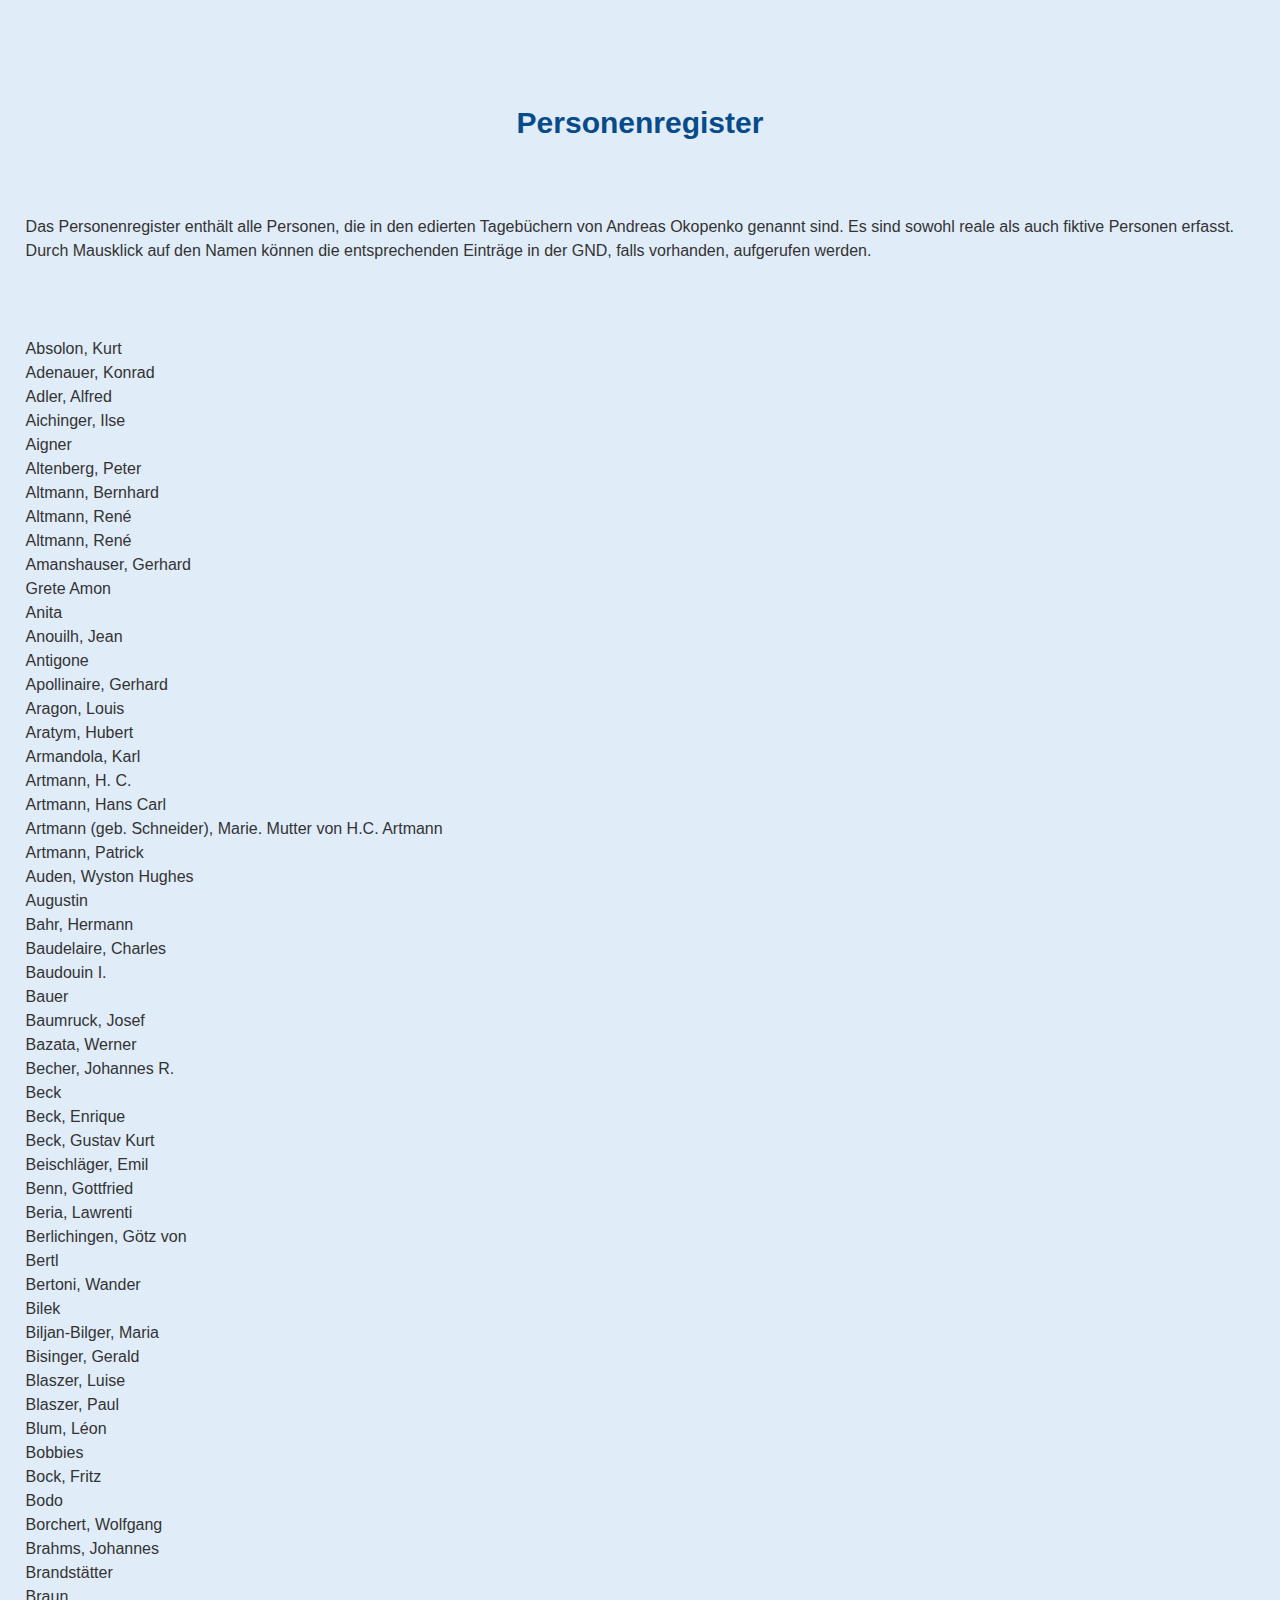
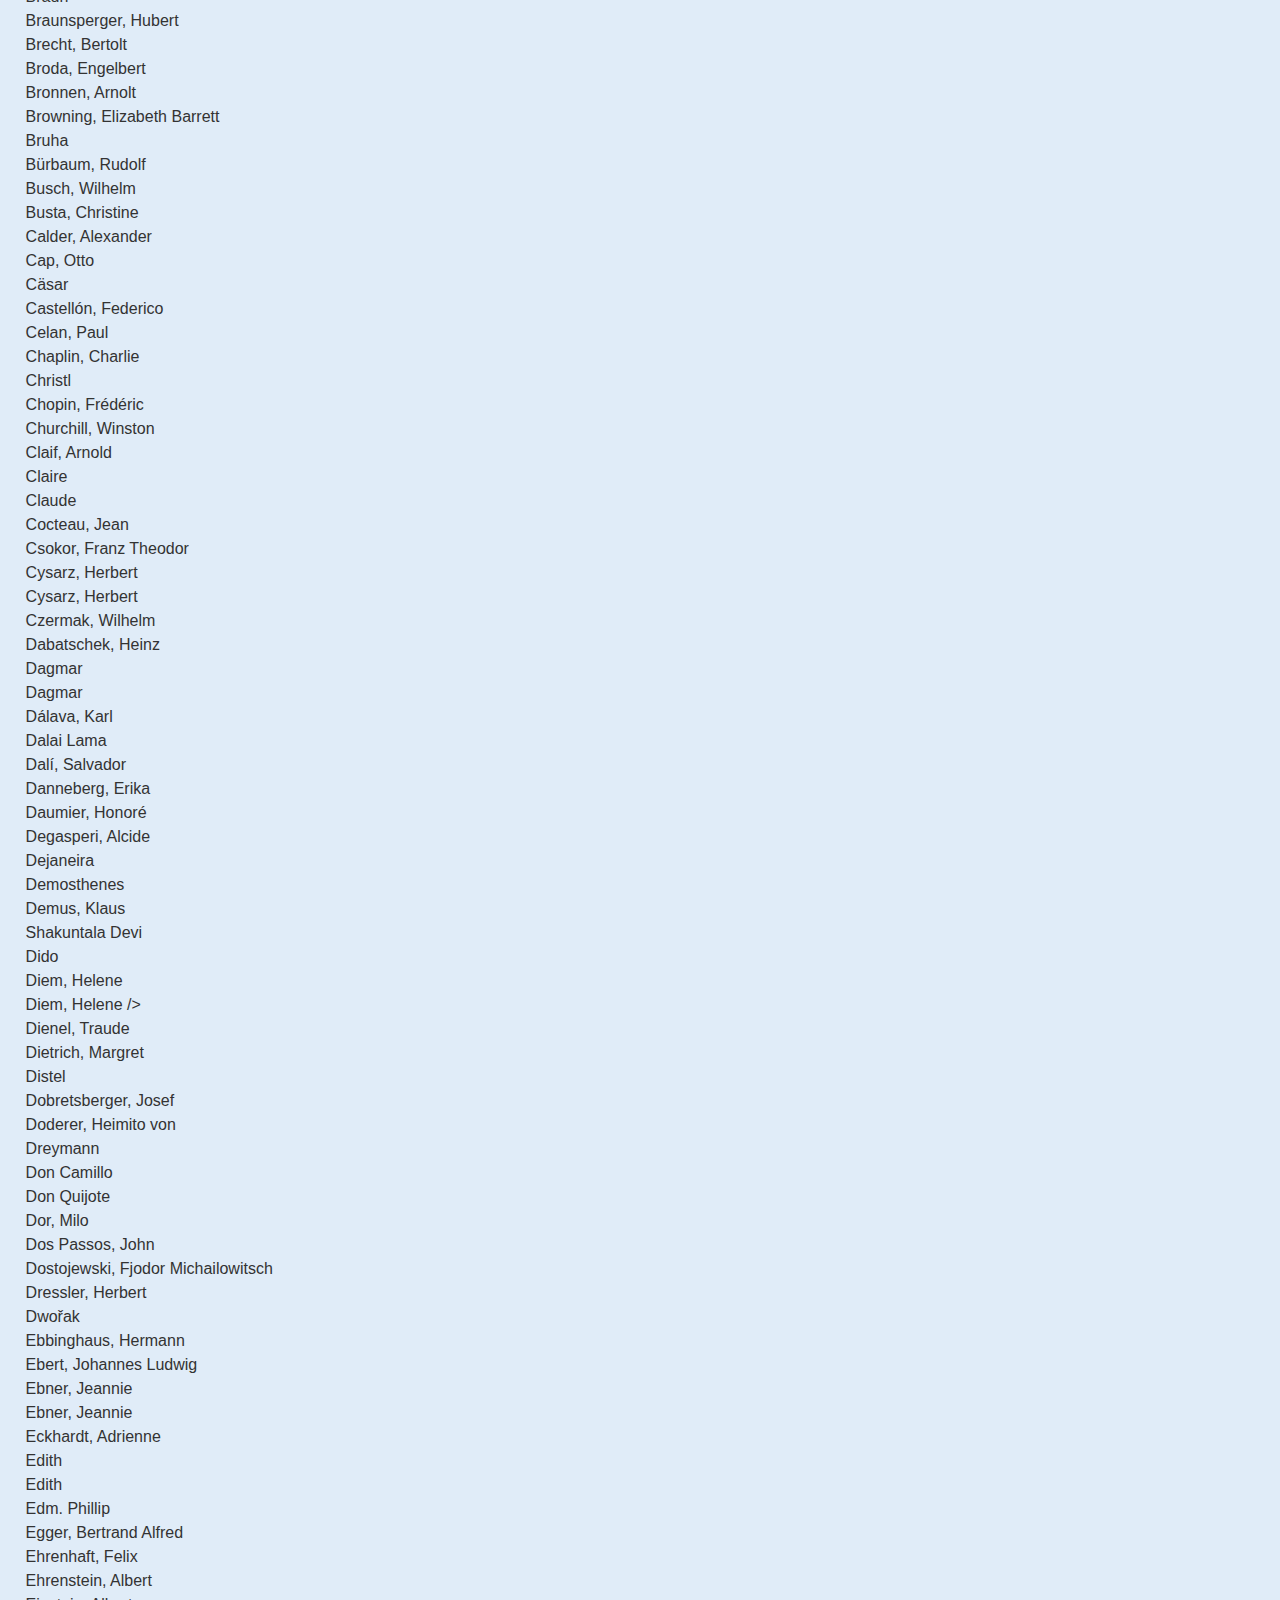
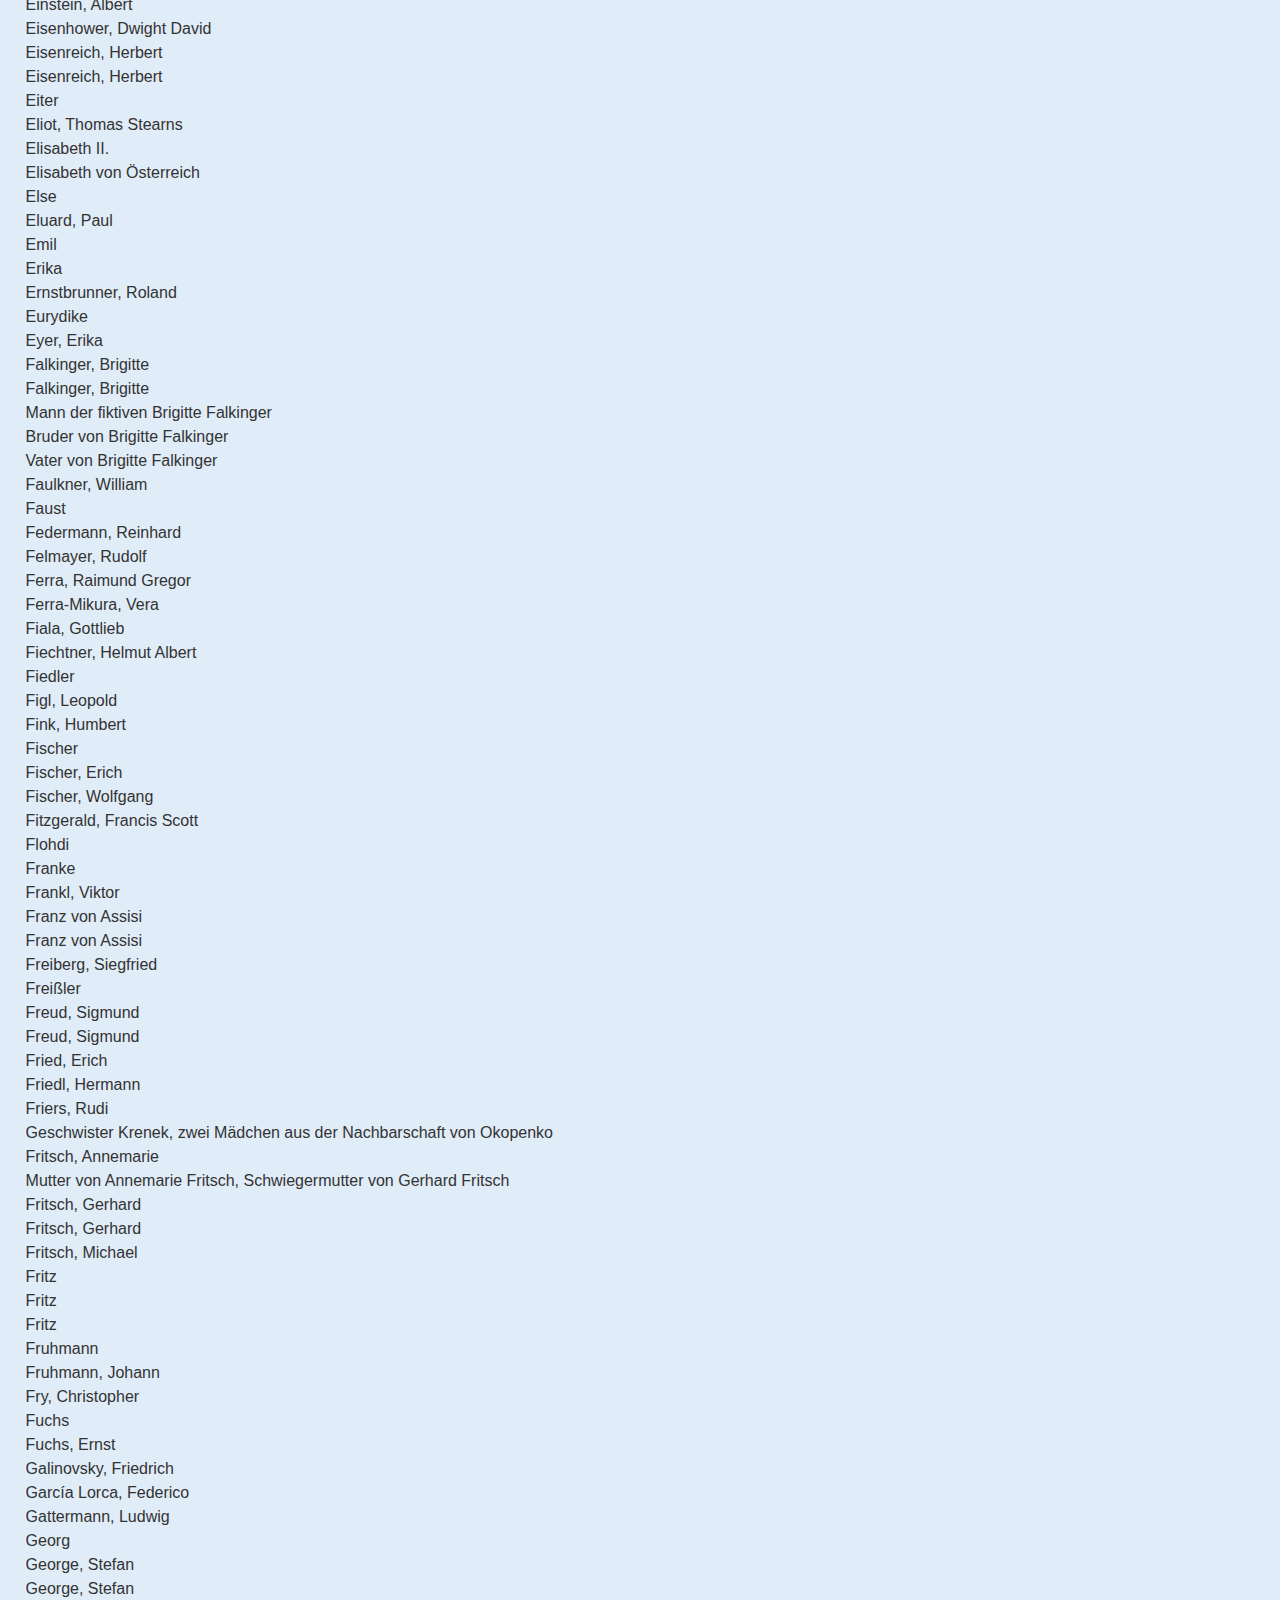
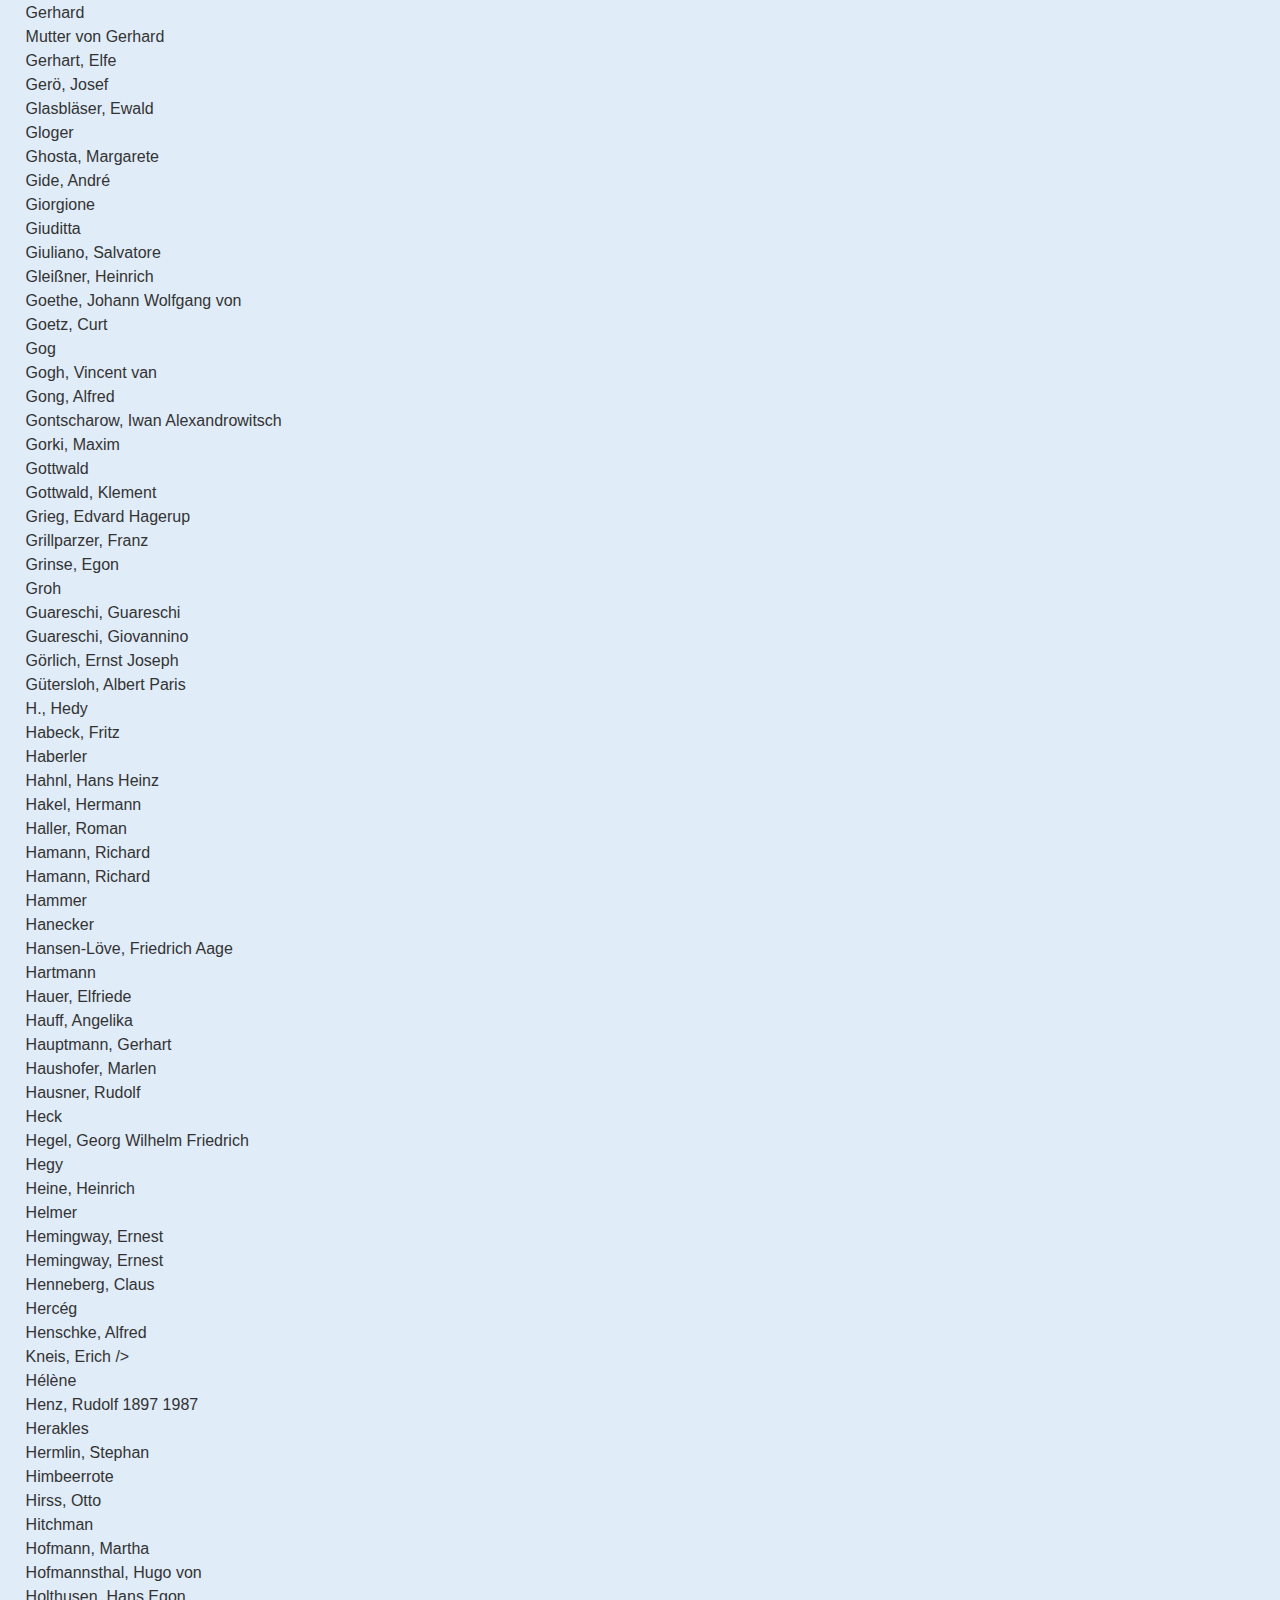
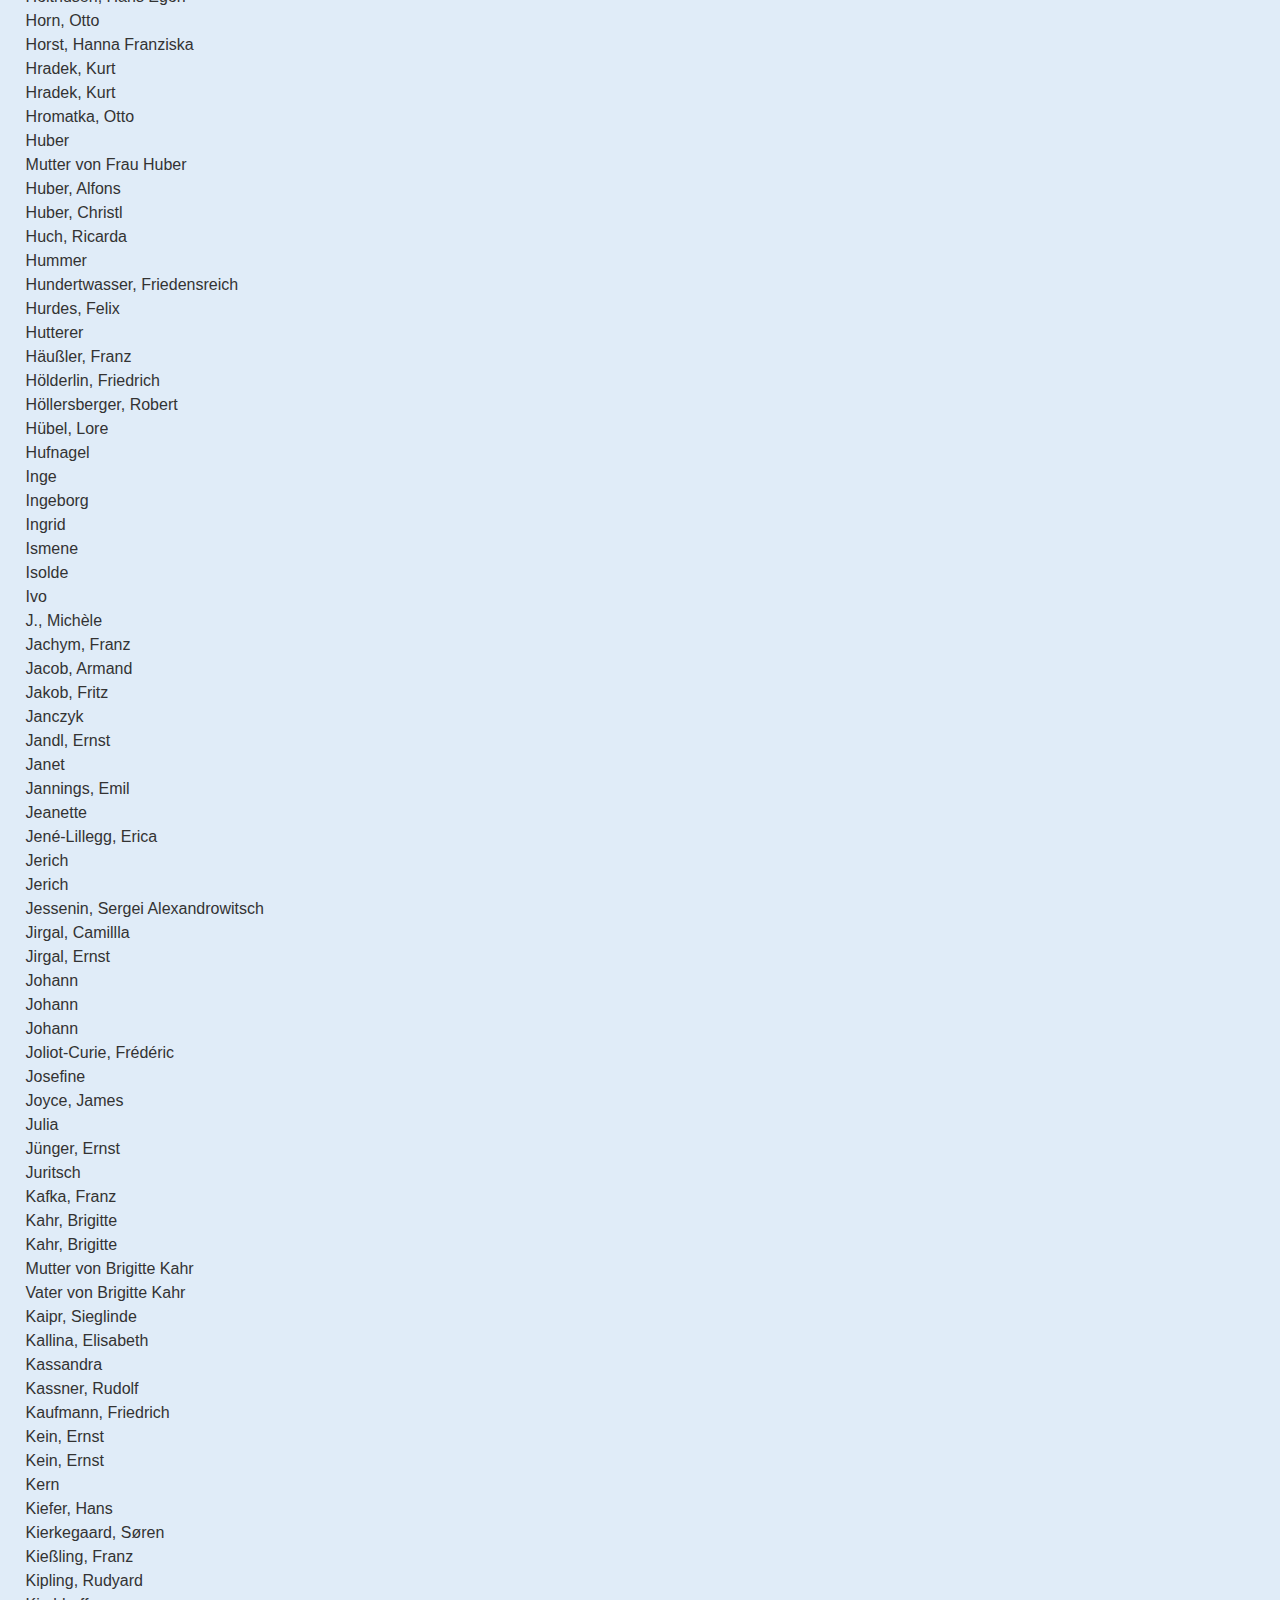
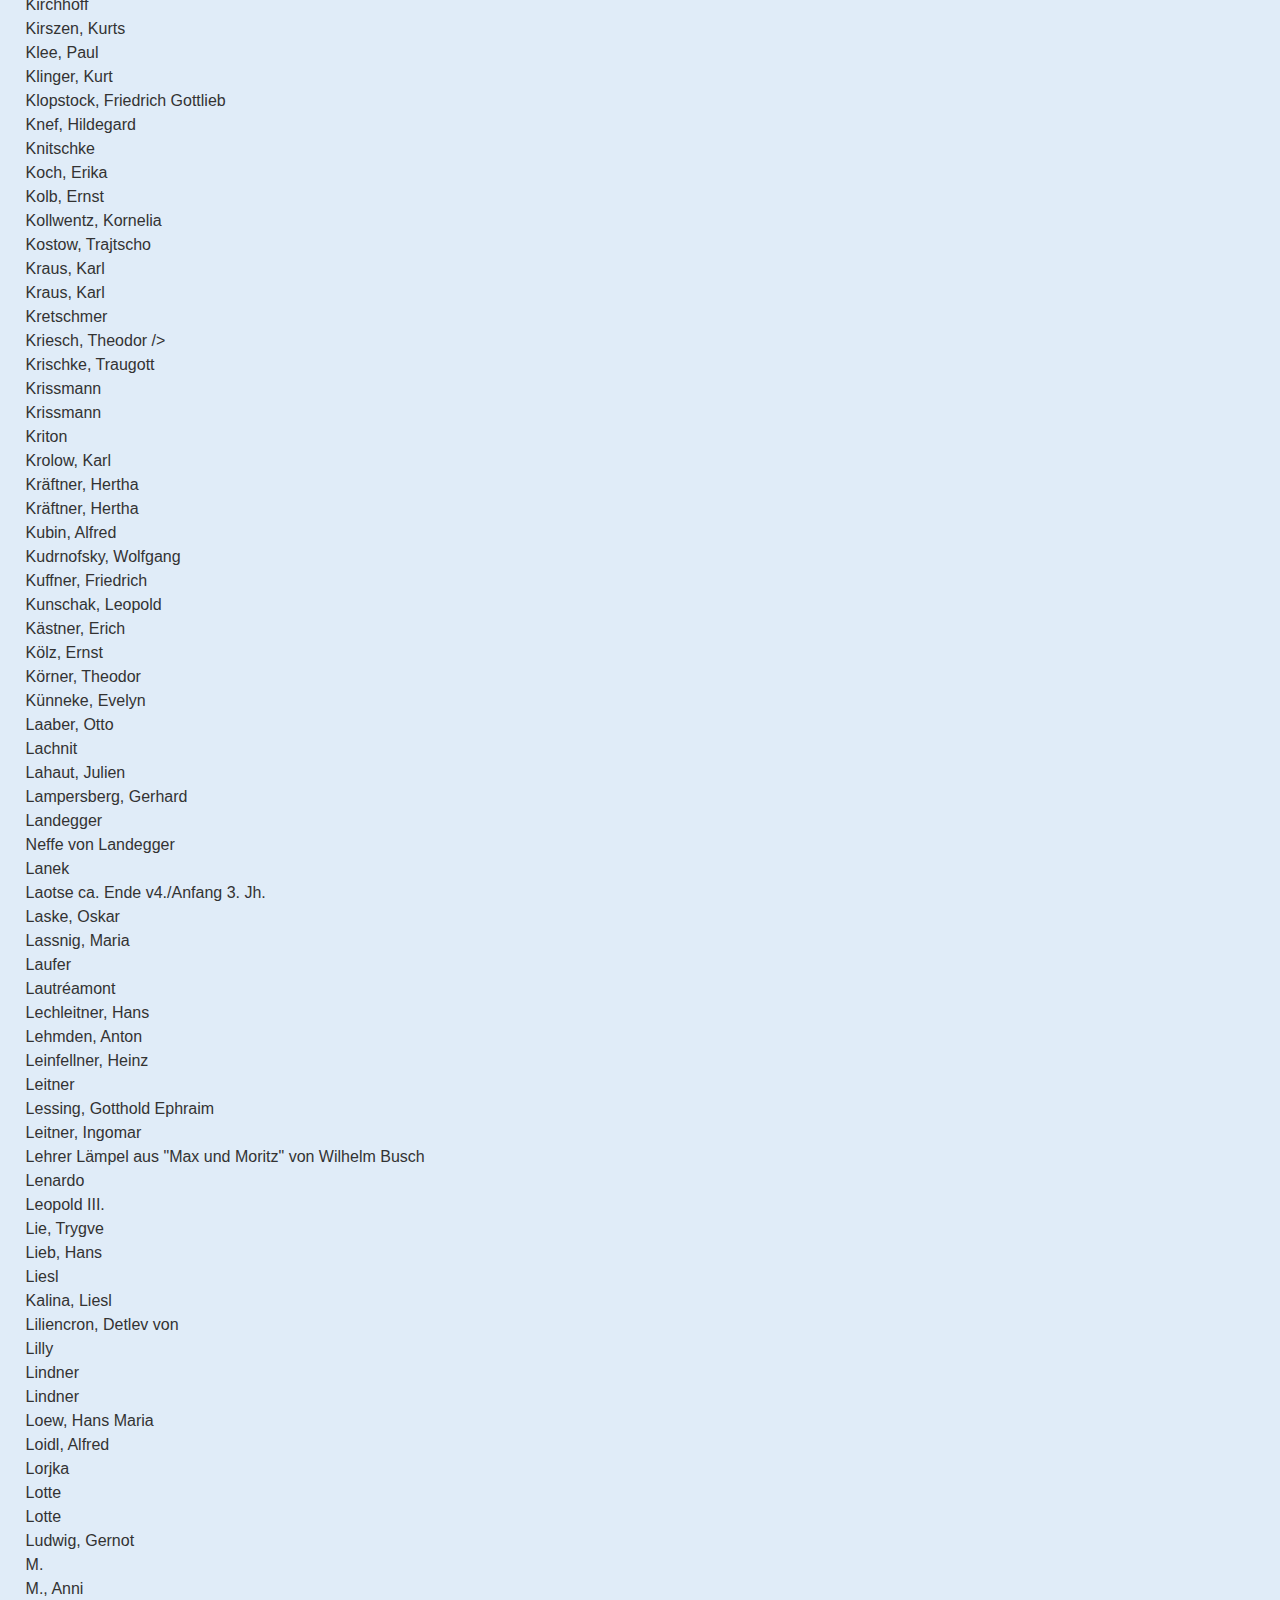
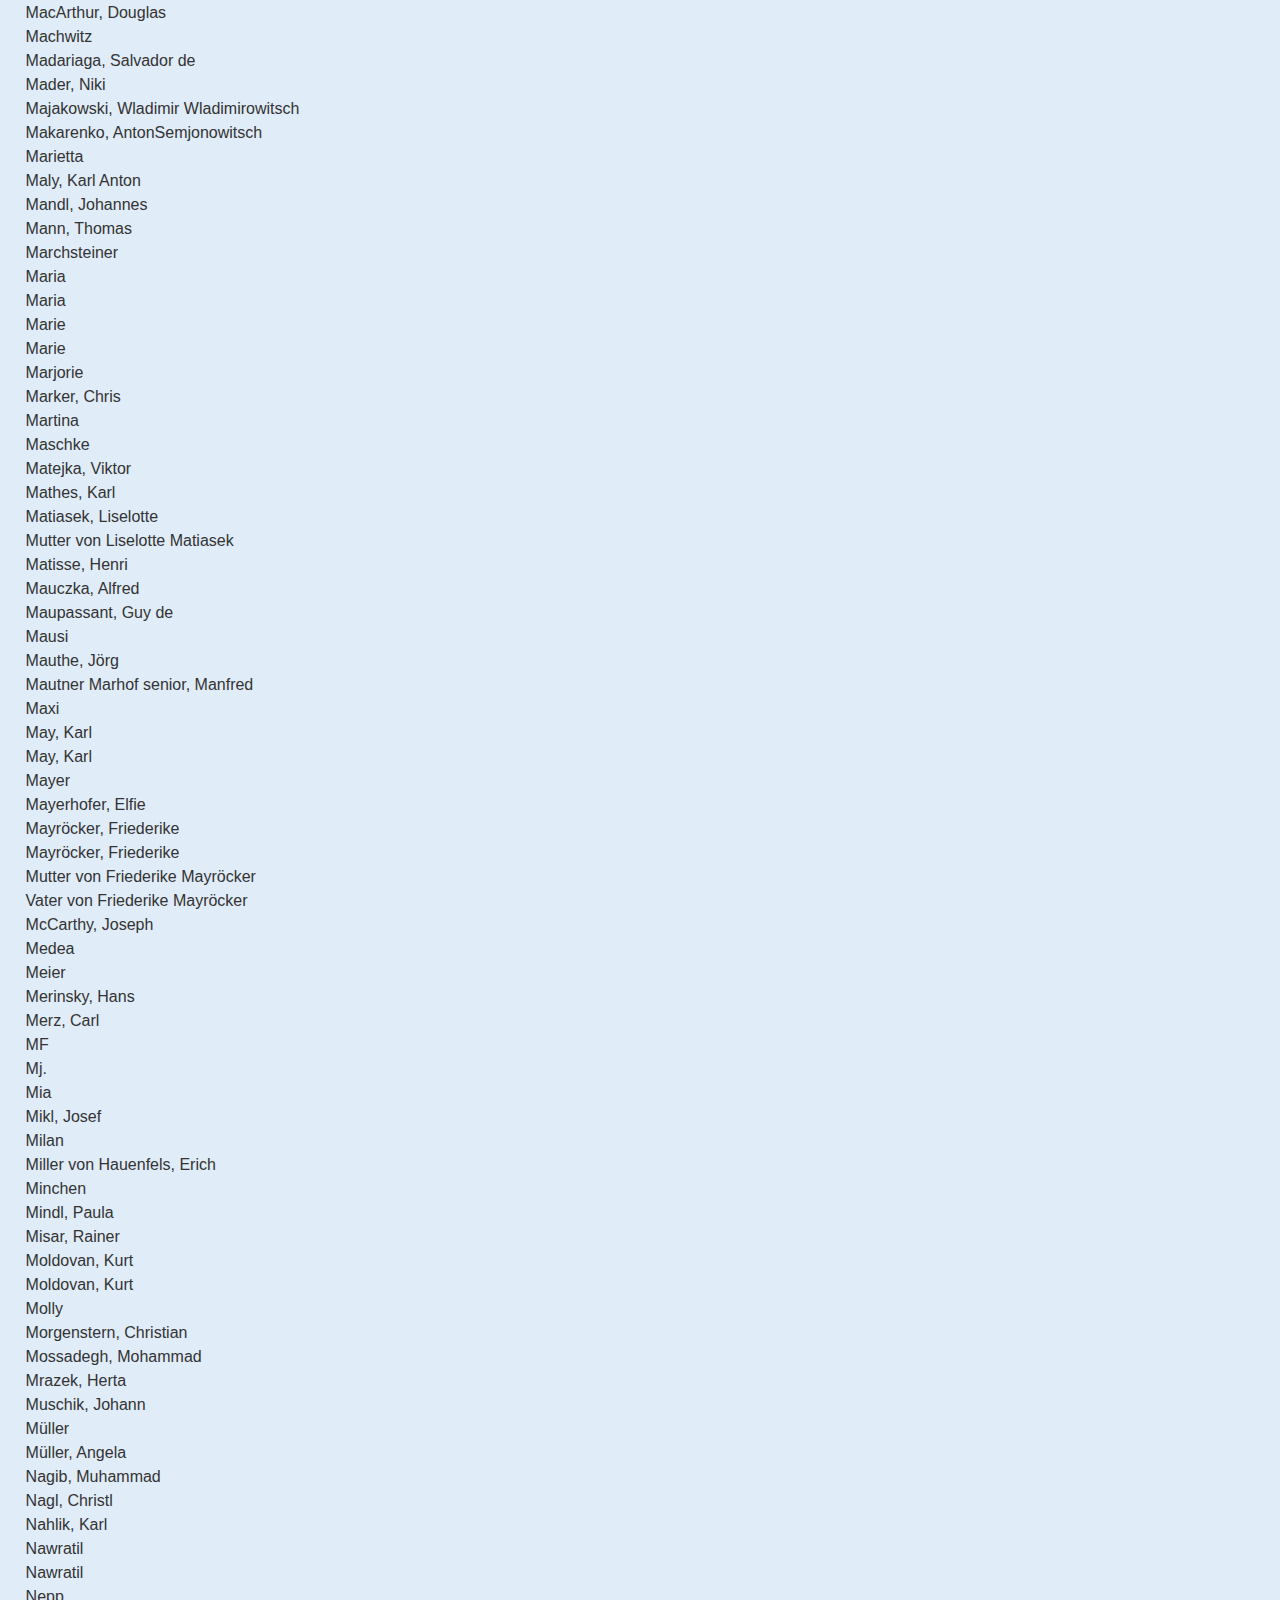
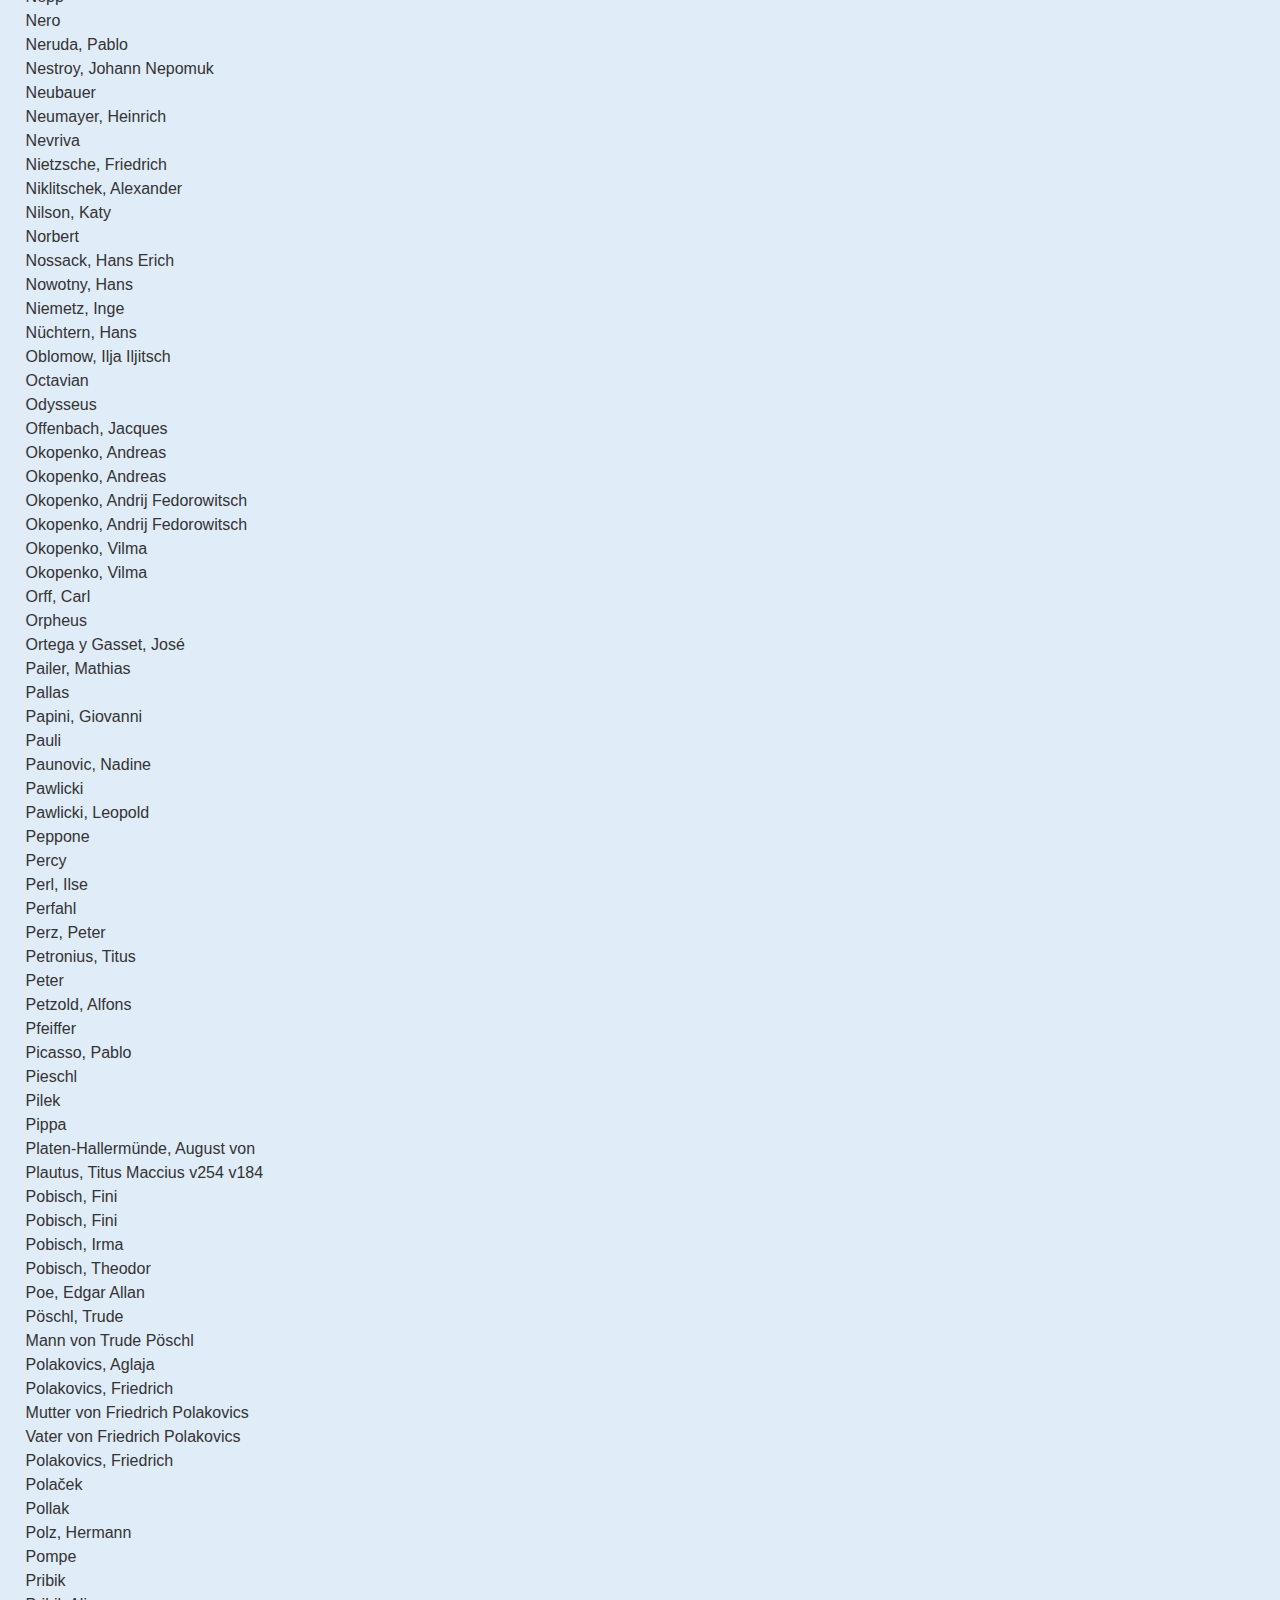
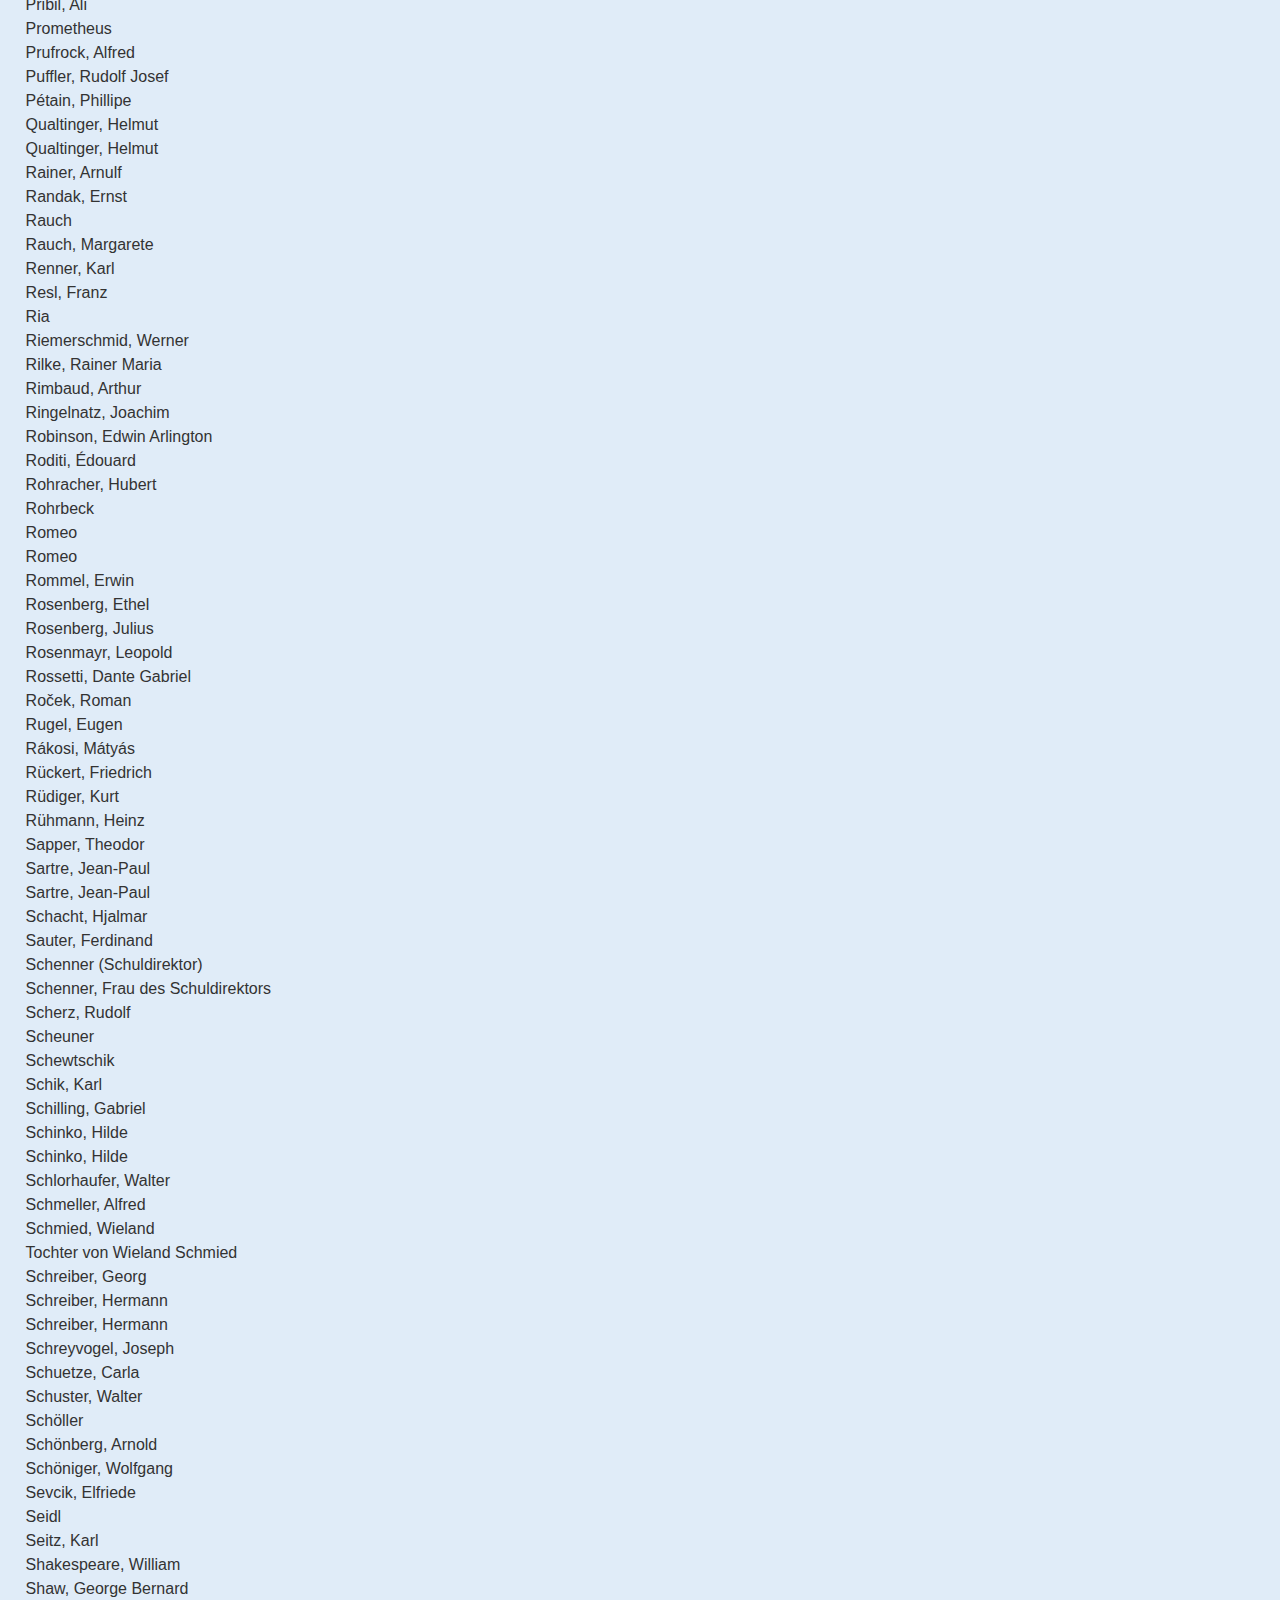
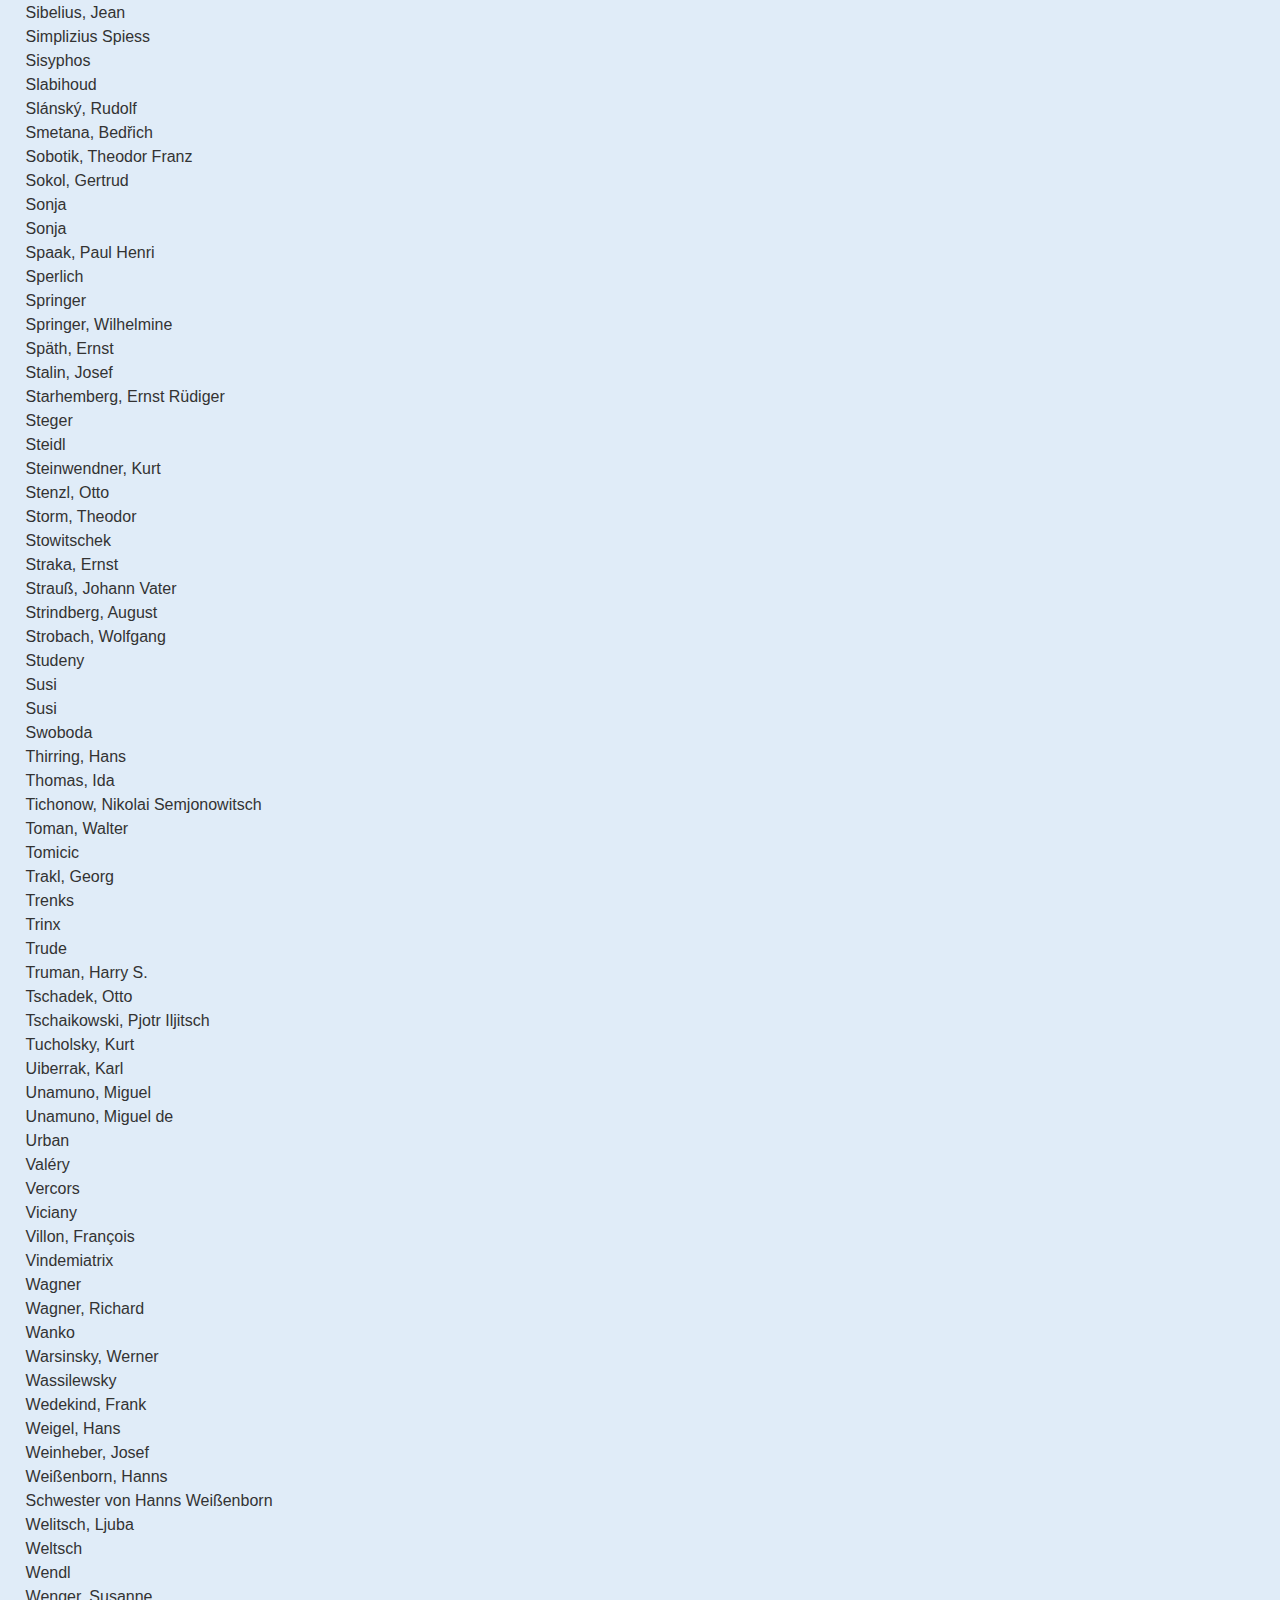
<file: index.html>
<!DOCTYPE html>
<html>
<head>
  <meta charset="UTF-8">
  <meta name="viewport" content="width=device-width, initial-scale=1.0">
  <meta http-equiv="X-UA-Compatible" content="ie=edge">
  <title>Personenregister aus Okopenkos Tagebüchern</title>
  <link rel="stylesheet" href="css/okopenko.css">
  <script src="js/CETEI.js"></script>
  <script>
    let c = new CETEI();
    let behaviors = {
      "tei": {
        "head": function(e) {
          let level = document.evaluate("count(ancestor::tei-div)", e, null, XPathResult.NUMBER_TYPE, null);
          let result = document.createElement("h" + (level.numberValue>7 ? 7 : level.numberValue));
          for (let n of Array.from(e.childNodes)) {
            result.appendChild(n.cloneNode());
          }
          return result;
        },


          "person": ["<br>"],
        "persName": ["<br>"],
        
          "persName": [
  ["[ref]", ["<a href=\"$rw@ref\" target=\"_blank\">","</a>"]]
],

        /* Insert a <p> with the content of the <pb>'s @n attribute inside it
           Add a line above with CSS */
        "pb": ["<p class=\"break\">$@n</p>"],
      }
    };
    c.addBehaviors(behaviors);
    c.getHTML5('data/personen.xml', function(data){
      document.getElementsByTagName('body')[0].appendChild(data);
    });
    </script>

</head>
<body>

</body>
</html>
</file>
<file: css/okopenko.css>
p.break {
  font-family: Arial, Helvetica, sans-serif;
  font-size: 80%;
  border-top: thin solid silver;
  color: gray;
}

body {
    margin: 2%;
	font-family: "Gill Sans", "Gill Sans MT", "Myriad Pro", "DejaVu Sans Condensed", "Helvetica", "Arial", "sans-serif";
    font-size: 1rem;
  font-weight: 400;
  line-height: 1.5;
  color: #333333;
  text-align: left;
  background-color: #E0ECF8;
  margin-top: auto;
	padding-top: 50px;
	padding-bottom: 50px;
}

h1 {
	color: #084B8A;
	font-size: 30px;
	font-family: "Gill Sans", "Gill Sans MT", "Myriad Pro", "DejaVu Sans Condensed", "Helvetica", "Arial", "sans-serif";
	font-weight: bold;
	font-stretch: expanded;
	text-align: center;
	margin-top: auto;
	padding-top: 50px;
	padding-bottom: 50px;
}

tei-p {
  padding-bottom: 50px;
  display: block;

}

tei-reg {
  font-family: "Gill Sans", "Gill Sans MT", "Myriad Pro", "DejaVu Sans Condensed", "Helvetica", "Arial", "sans-serif";
 margin-after: 50px;

}
a {
  text-decoration: none;
  color: #333333;
}
a:hover,
a:focus {
  border-bottom: 1px solid #084B8A;
}
a:active {
  color: white;
  background-color: #084B8A;
}


a:active {
  color: white;
  background-color: #084B8A;
}

tei-surname,
tei-forename,
tei-note,
tei-addname {
  display: none;

}
</file>
